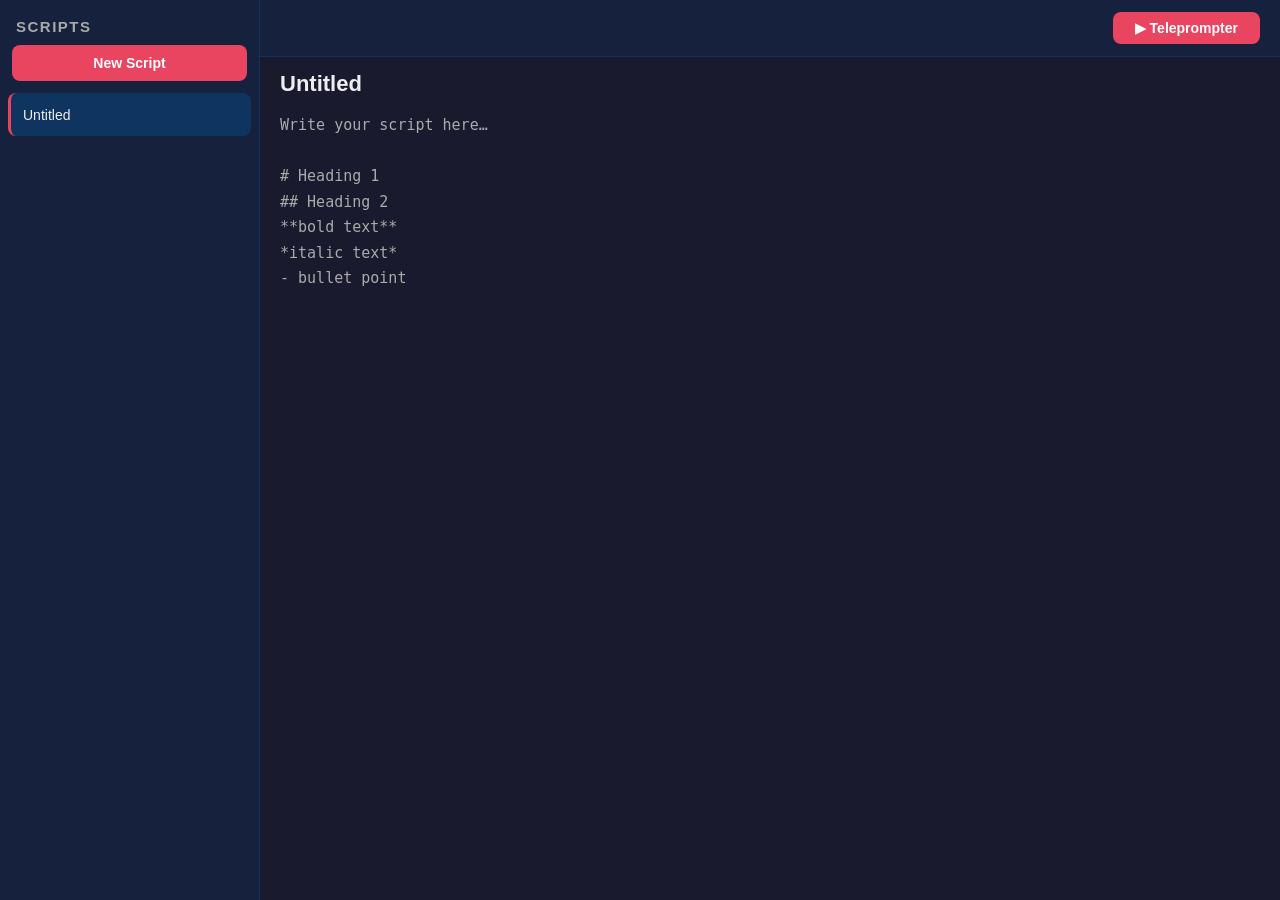
<file: index.html>
<!DOCTYPE html>
<html lang="en">
<head>
<meta charset="UTF-8">
<meta name="viewport" content="width=device-width, initial-scale=1.0">
<title>Web Teleprompter</title>
<meta name="theme-color" content="#16213e">
<link rel="manifest" href="manifest.webmanifest">
<link rel="icon" href="icons/icon.svg" type="image/svg+xml">
<link rel="apple-touch-icon" href="icons/apple-touch-icon.png">
<style>
  :root {
    --bg: #1a1a2e;
    --surface: #16213e;
    --surface2: #0f3460;
    --accent: #e94560;
    --accent2: #533483;
    --text: #eee;
    --text2: #aaa;
    --radius: 8px;
  }

  * {
    margin: 0;
    padding: 0;
    box-sizing: border-box;
  }

  body {
    font-family: -apple-system, BlinkMacSystemFont, 'Segoe UI', sans-serif;
    background: var(--bg);
    color: var(--text);
    min-height: 100vh;
  }

  /* ── Editor View ── */
  #editorView {
    display: flex;
    height: 100vh;
    height: 100dvh;
  }

  #sidebar {
    width: clamp(210px, 26vw, 260px);
    background: var(--surface);
    display: flex;
    flex-direction: column;
    border-right: 1px solid var(--surface2);
    flex-shrink: 0;
  }

  #sidebar h2 {
    padding: 18px 16px 10px;
    font-size: 15px;
    text-transform: uppercase;
    letter-spacing: 1.5px;
    color: var(--text2);
  }

  #newScriptBtn {
    margin: 0 12px 12px;
    padding: 10px;
    background: var(--accent);
    color: #fff;
    border: none;
    border-radius: var(--radius);
    cursor: pointer;
    font-size: 14px;
    font-weight: 600;
    transition: opacity .2s;
  }

  #newScriptBtn:hover {
    opacity: .85;
  }

  #scriptList {
    list-style: none;
    overflow-y: auto;
    flex: 1;
    padding: 0 8px 12px;
  }

  #scriptList li {
    display: flex;
    align-items: center;
    justify-content: space-between;
    padding: 10px 12px;
    margin-bottom: 4px;
    border-radius: var(--radius);
    cursor: pointer;
    transition: background .15s;
    position: relative;
  }

  #scriptList li:hover {
    background: var(--surface2);
  }

  #scriptList li.active {
    background: var(--surface2);
    border-left: 3px solid var(--accent);
  }

  #scriptList li .scriptName {
    flex: 1;
    overflow: hidden;
    text-overflow: ellipsis;
    white-space: nowrap;
    font-size: 14px;
  }

  #scriptList li .deleteBtn {
    visibility: hidden;
    background: none;
    border: none;
    color: var(--accent);
    cursor: pointer;
    font-size: 16px;
    padding: 2px 6px;
    border-radius: 4px;
    flex-shrink: 0;
  }

  #scriptList li:hover .deleteBtn {
    visibility: visible;
  }

  #scriptList li .deleteBtn:hover {
    background: rgba(233, 69, 96, .2);
  }

  #mainEditor {
    flex: 1;
    display: flex;
    flex-direction: column;
  }

  #toolbar {
    display: flex;
    align-items: center;
    gap: 12px;
    padding: 12px 20px;
    background: var(--surface);
    border-bottom: 1px solid var(--surface2);
  }

  #toolbar label {
    font-size: 13px;
    color: var(--text2);
  }

  #toolbar select {
    background: var(--surface2);
    color: var(--text);
    border: 1px solid var(--accent2);
    border-radius: var(--radius);
    padding: 6px 10px;
    font-size: 13px;
    cursor: pointer;
  }

  #teleprompterBtn {
    margin-left: auto;
    padding: 8px 22px;
    background: var(--accent);
    color: #fff;
    border: none;
    border-radius: var(--radius);
    cursor: pointer;
    font-size: 14px;
    font-weight: 600;
    transition: opacity .2s;
  }

  #teleprompterBtn:hover {
    opacity: .85;
  }

  #titleInput {
    padding: 14px 20px 0;
    font-size: 22px;
    font-weight: 700;
    background: none;
    border: none;
    color: var(--text);
    outline: none;
    width: 100%;
  }

  #titleInput::placeholder {
    color: var(--text2);
  }

  #editor {
    flex: 1;
    padding: 16px 20px;
    font-size: 15px;
    line-height: 1.7;
    background: none;
    border: none;
    color: var(--text);
    outline: none;
    resize: none;
    font-family: 'SF Mono', 'Fira Code', monospace;
  }

  #editor::placeholder {
    color: var(--text2);
  }

  /* empty state */
  #emptyState {
    display: none;
    flex-direction: column;
    align-items: center;
    justify-content: center;
    flex: 1;
    color: var(--text2);
    font-size: 18px;
  }

  #emptyState.visible {
    display: flex;
  }

  #editorView.hidden {
    display: none;
  }

  @media (max-width: 700px) {
    #editorView {
      flex-direction: column;
    }

    #sidebar {
      width: 100%;
      flex-direction: row;
      align-items: center;
      gap: 8px;
      padding: 8px 12px;
      border-right: none;
      border-bottom: 1px solid var(--surface2);
    }

    #sidebar h2 {
      display: none;
    }

    #newScriptBtn {
      margin: 0;
      flex-shrink: 0;
      padding: 8px 14px;
    }

    #scriptList {
      display: flex;
      gap: 6px;
      overflow-x: auto;
      overflow-y: hidden;
      padding: 0;
    }

    #scriptList li {
      flex-shrink: 0;
      margin-bottom: 0;
      padding: 8px 10px;
      gap: 8px;
      max-width: 45vw;
    }

    #scriptList li.active {
      border-left: none;
      box-shadow: inset 0 -3px 0 var(--accent);
    }

    #titleInput {
      padding: 12px 16px 0;
      font-size: 18px;
    }

    #editor {
      padding: 12px 16px;
      font-size: 16px;
    }
  }

  @media (hover: none) {
    #scriptList li .deleteBtn {
      visibility: visible;
    }
  }
</style>
</head>

<body>

<!-- ── Editor View ── -->
<div id="editorView">
  <div id="sidebar">
    <h2>Scripts</h2>
    <button id="newScriptBtn"><span>New Script</span></button>
    <ul id="scriptList"></ul>
  </div>
  <div id="mainEditor">
    <div id="toolbar">
      <button id="teleprompterBtn" disabled>▶ Teleprompter</button>
    </div>
    <input id="titleInput" type="text" placeholder="Script title…">
    <textarea id="editor" placeholder="Write your script here…&#10;&#10;# Heading 1&#10;## Heading 2&#10;**bold text**&#10;*italic text*&#10;- bullet point"></textarea>
    <div id="emptyState">
      <p>No scripts yet</p>
      <p style="margin-top:8px;font-size:14px">Click "New Script" to get started</p>
    </div>
  </div>
</div>

<!-- ── Teleprompter View ── -->
<teleprompter-view id="prompter"></teleprompter-view>

<script type="module" src="js/app.js"></script>
<script>
if ('serviceWorker' in navigator) {
  navigator.serviceWorker.register('./sw.js');
}
</script>
</body>
</html>
</file>
